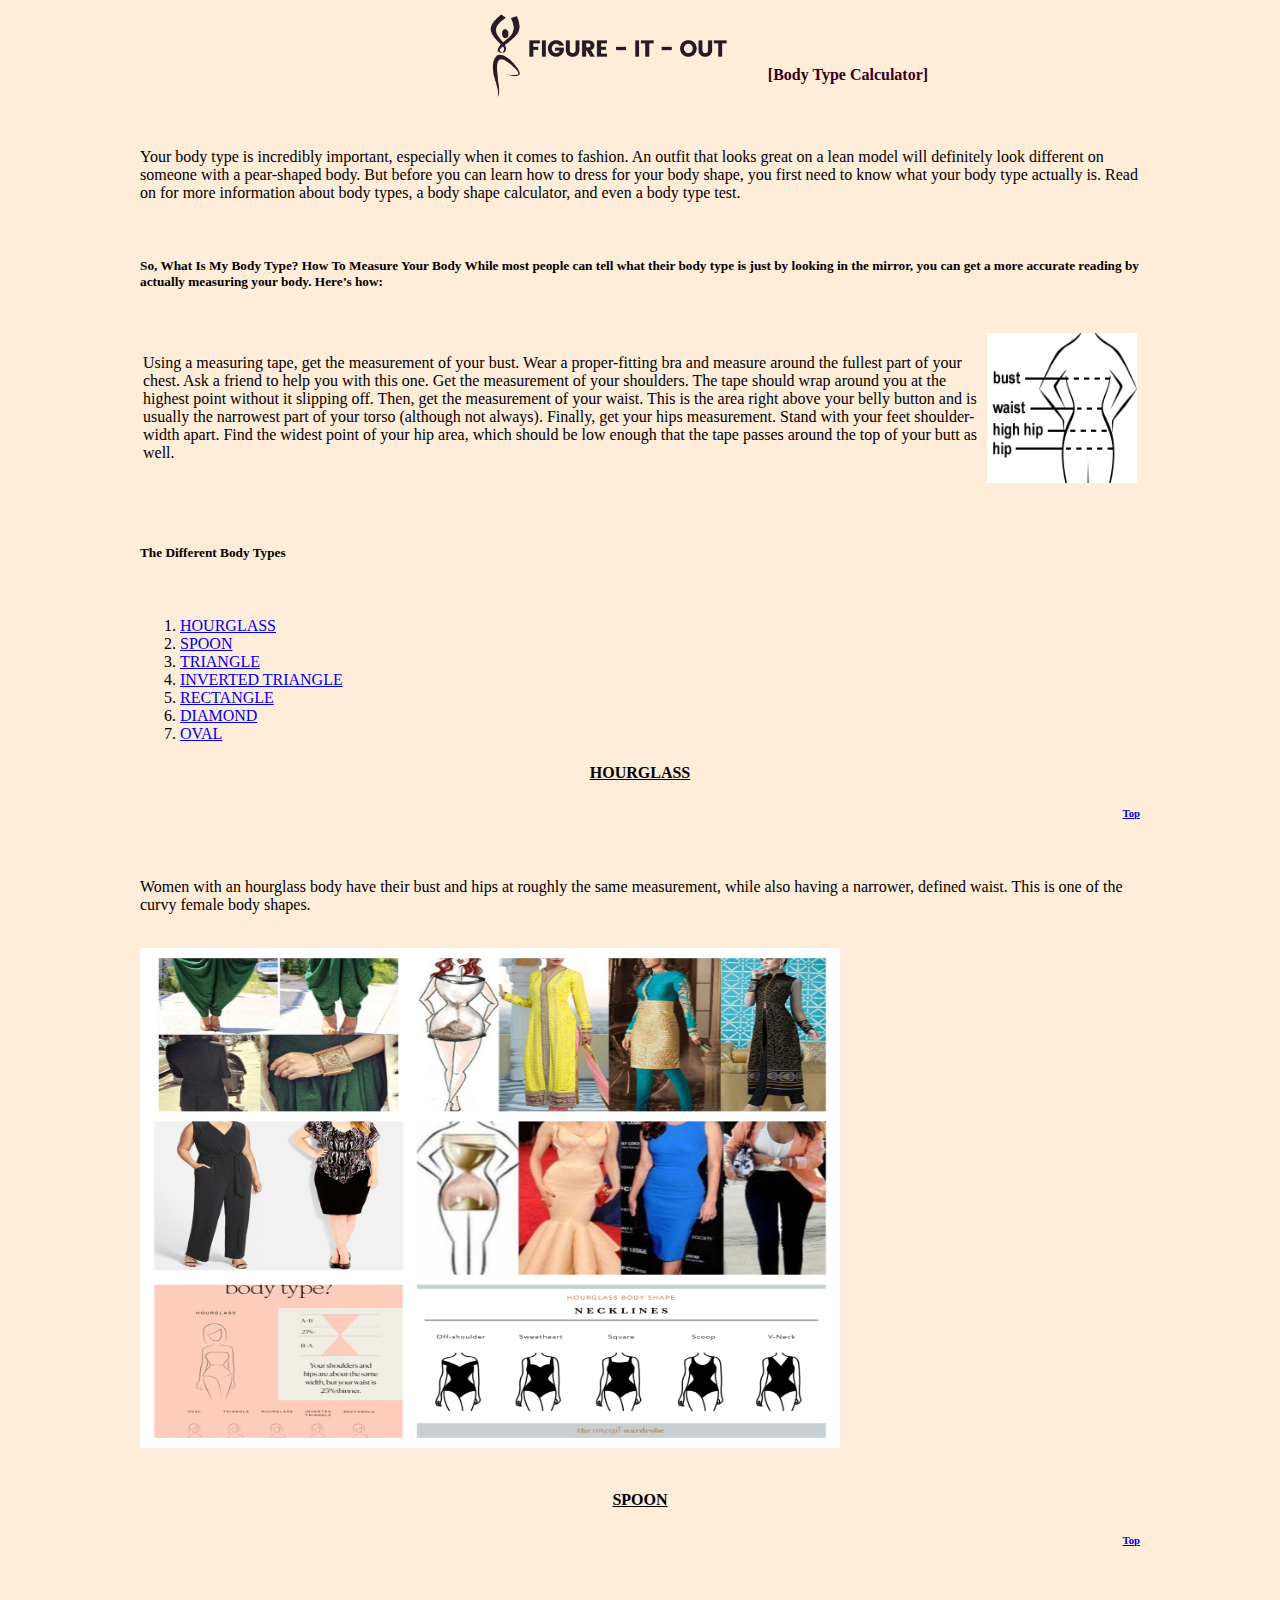
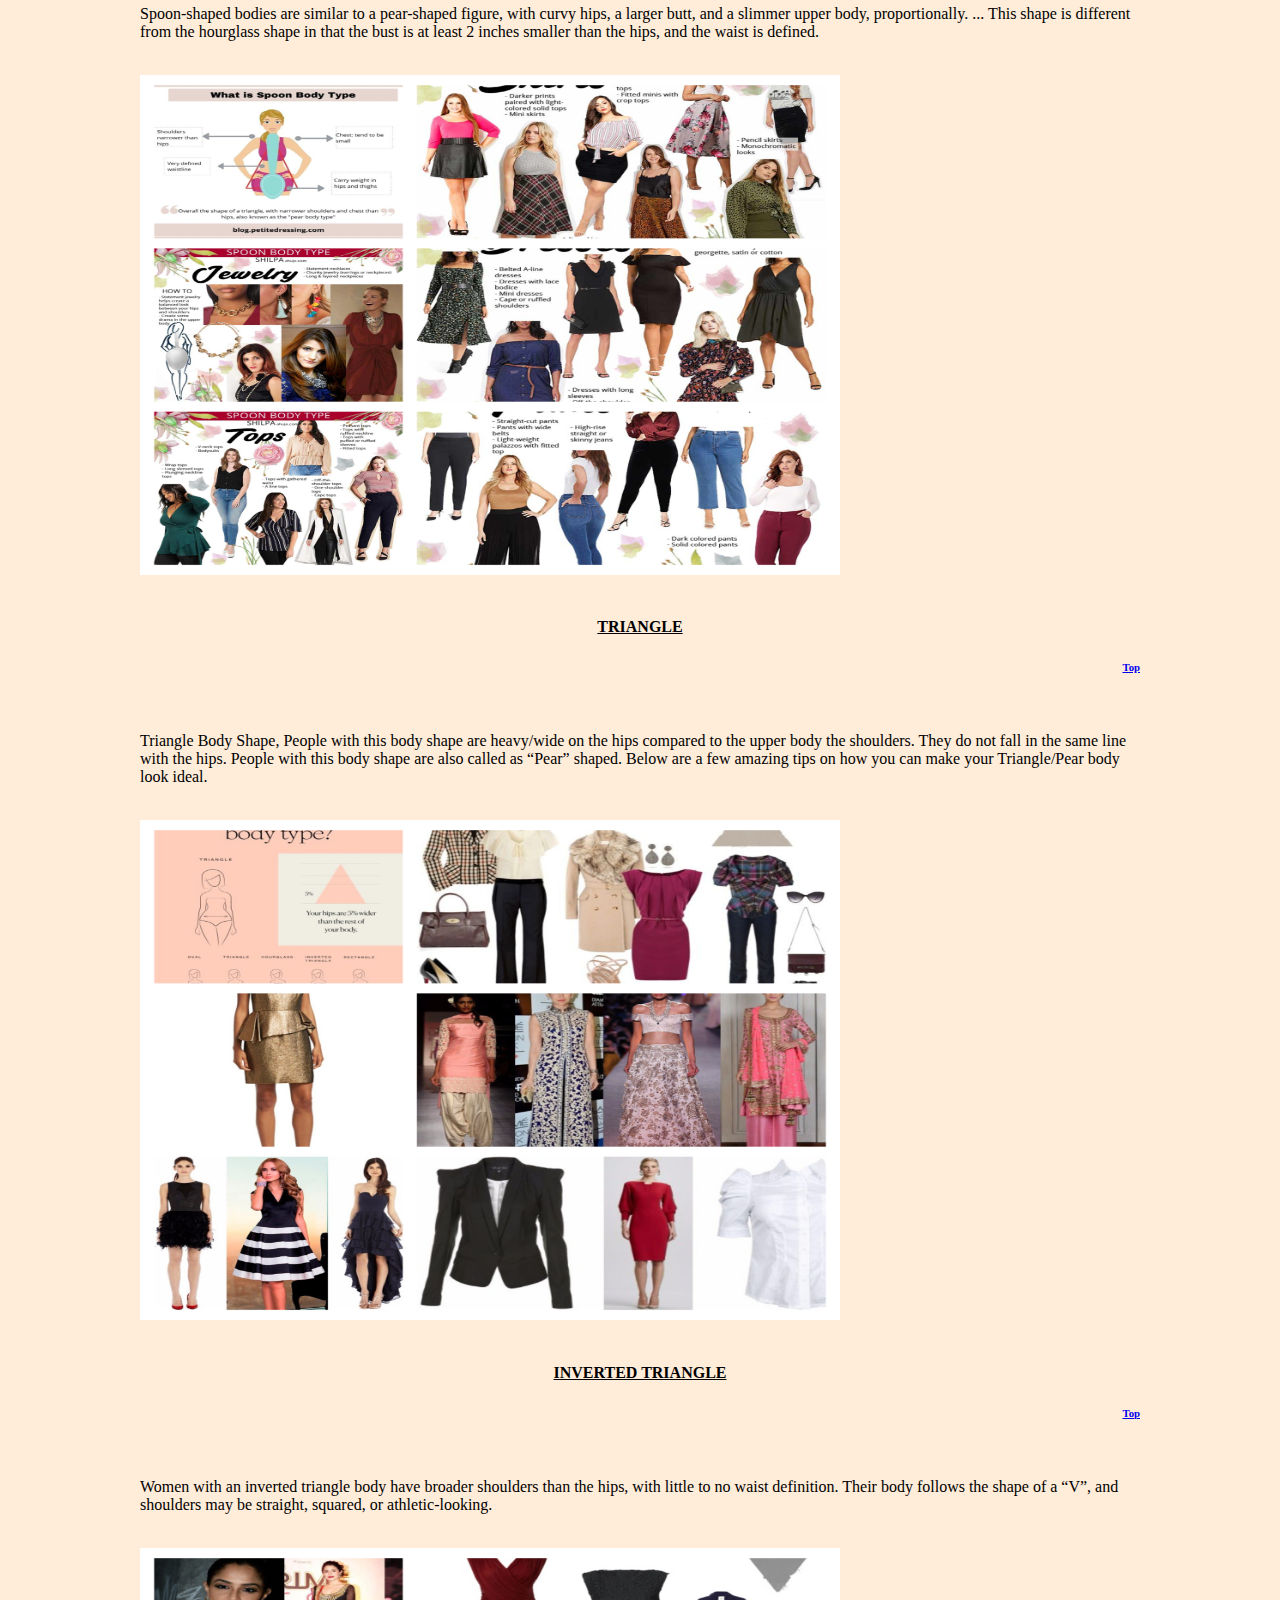
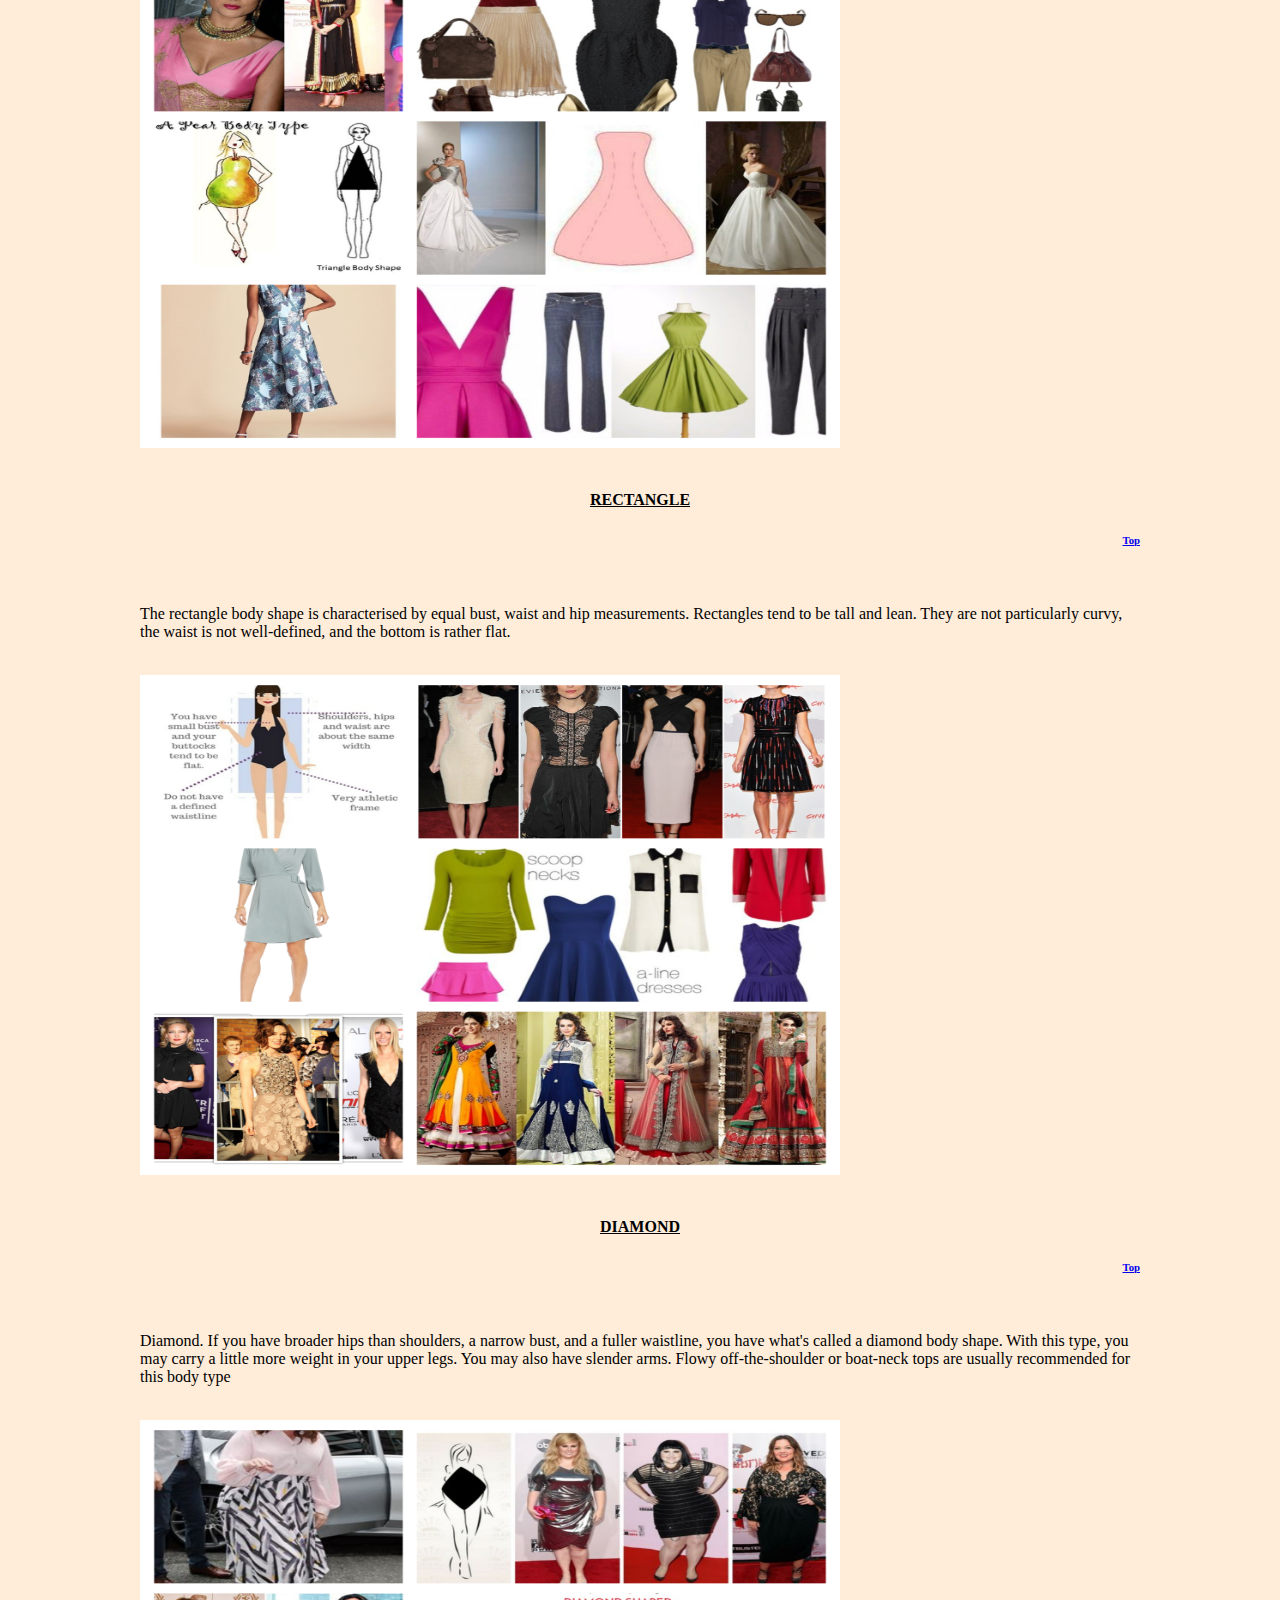
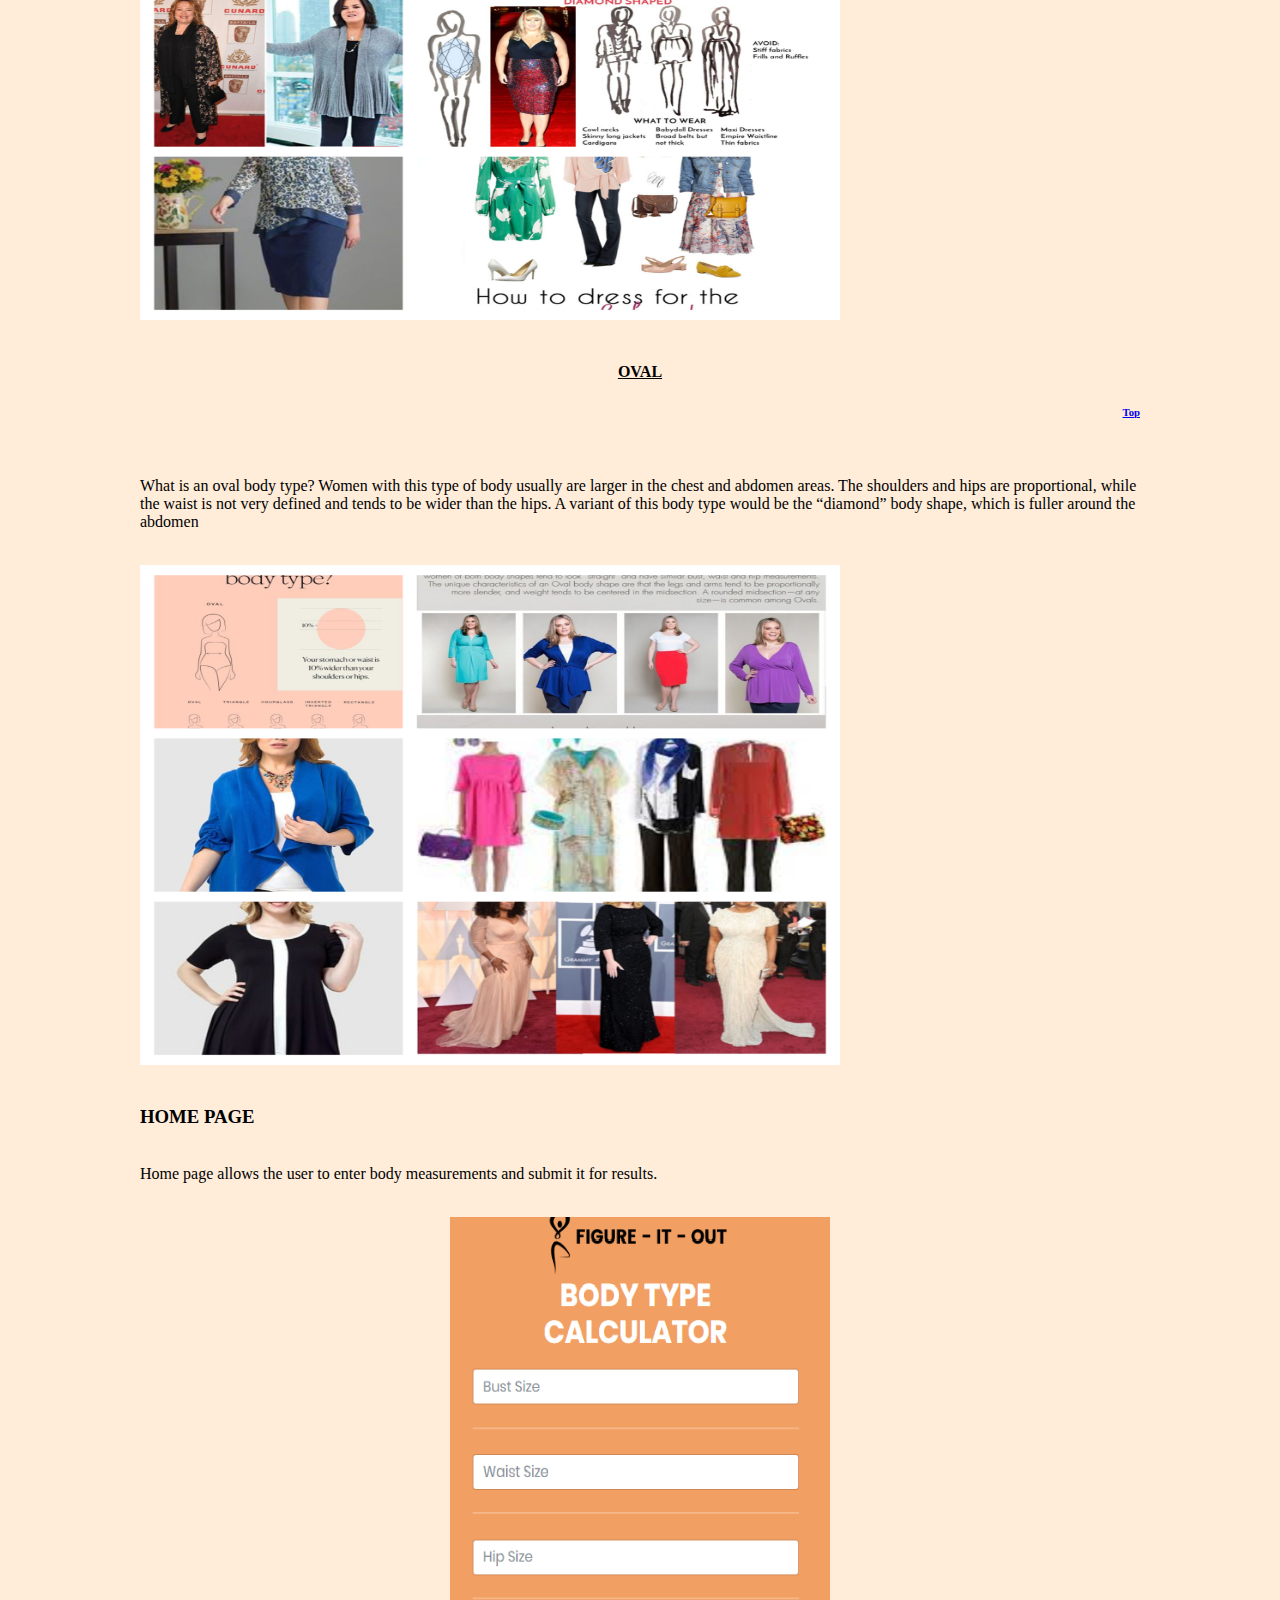
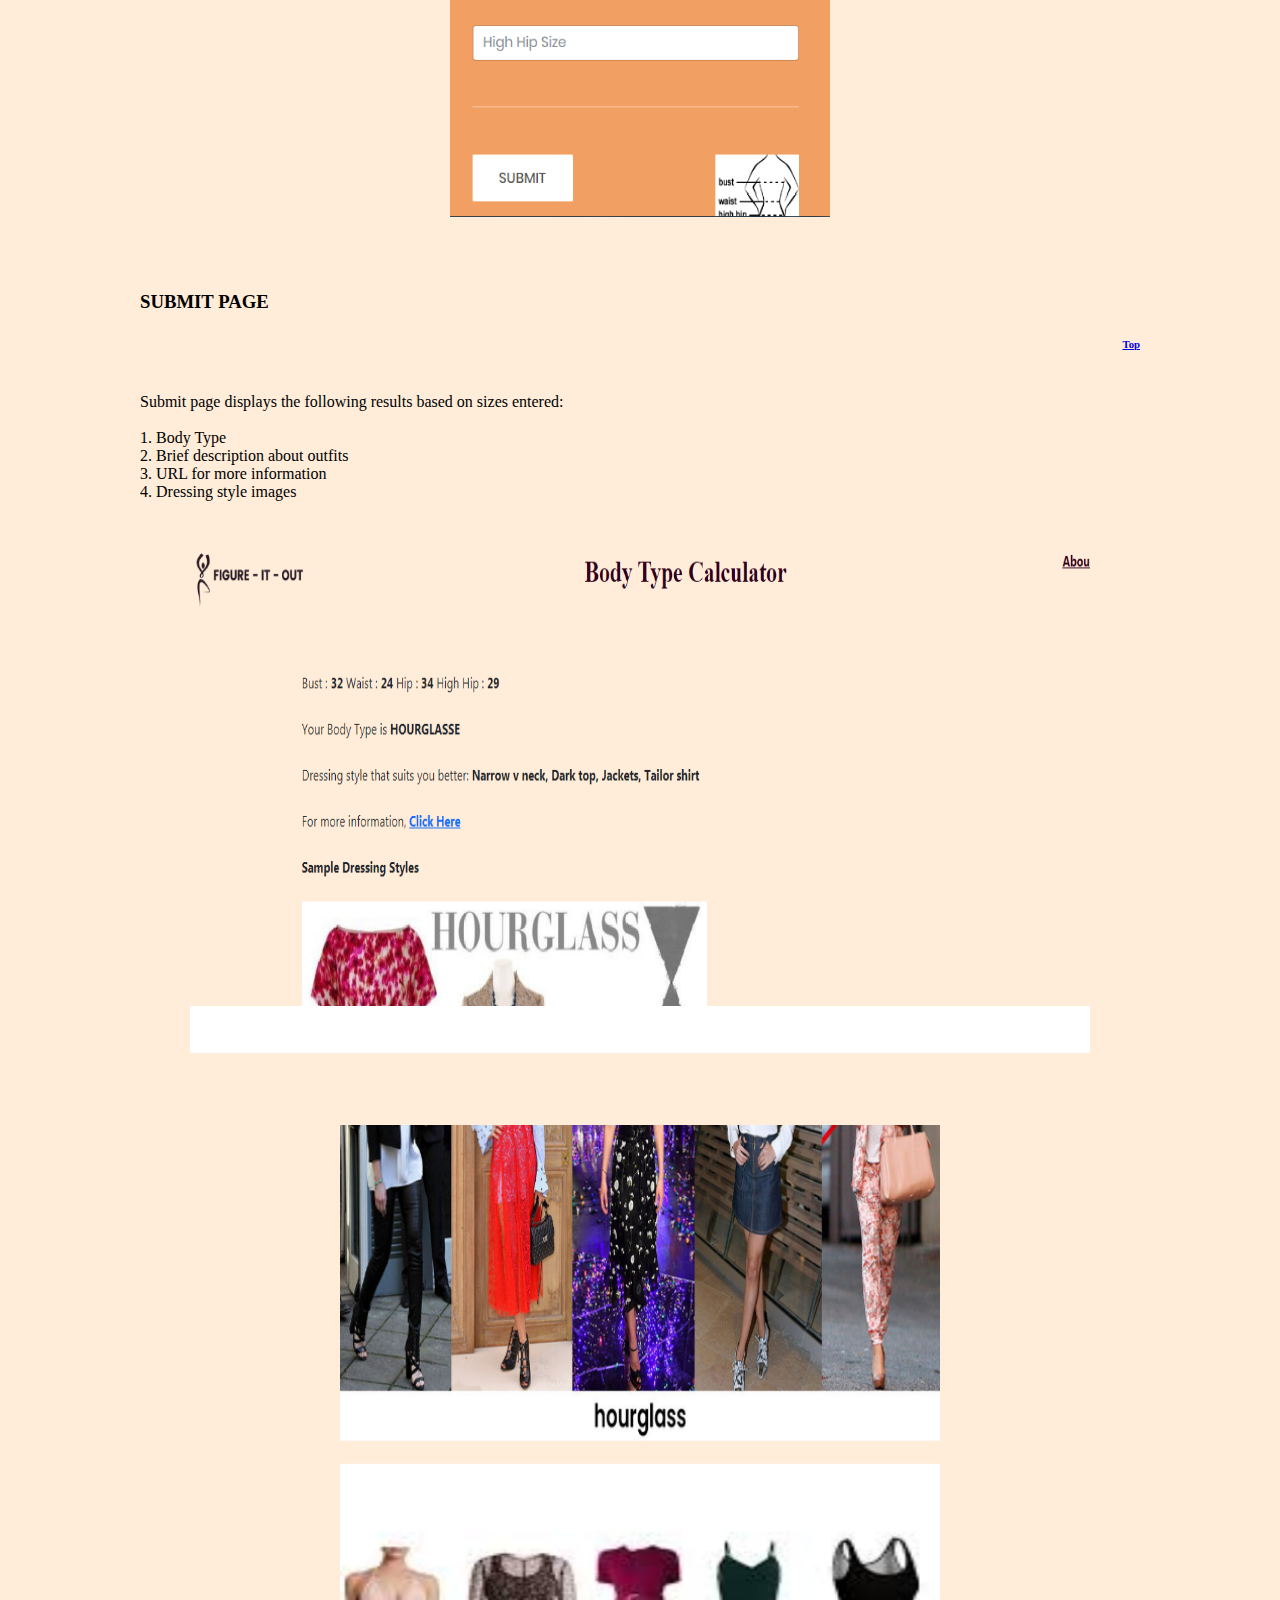
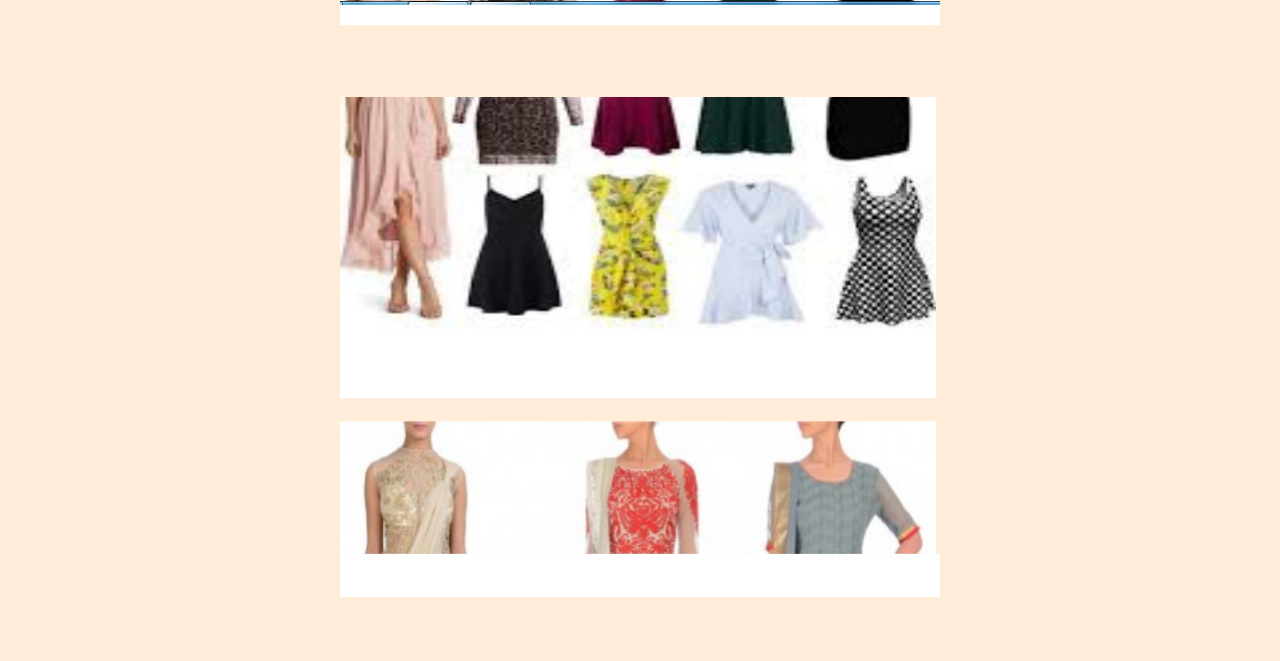
<file: fio_presentation/fio_presentation.html>
<!DOCTYPE html>
<html lang="en">
<head>
<div>
    <table width = "100%" id="2">
        <tr>
            <td align = "right" width = "60%"><img src="logo.png" height="90"></td>
            <td align = "left" width = "40%" valign="bottom"><h4><b><font color = "#330019" style="font-family:Serif;"> [Body Type Calculator] </font></b></h4></td>
        </tr>
    </table>
</div>
    <style>
        .myBody
            {
                background-color: #ffecd9;
                font-family:verdana
                font-size: 40px;
            }
        .content
            {
                max-width: 1000px;
                margin: auto;
                margin-top: 40px;
             }

    </style>
    <meta charset="utf-8">
    <meta name="viewport" content="width=device-width, initial-scale=1">
    <link href="https://cdn.jsdelivr.net/npm/bootstrap@5.0.0-beta2/dist/css/bootstrap.min.css" rel="stylesheet" integrity="sha384-BmbxuPwQa2lc/FVzBcNJ7UAyJxM6wuqIj61tLrc4wSX0szH/Ev+nYRRuWlolflfl" crossorigin="anonymous">
    <title>Figure_It_Out</title>

</head>
<body class = "myBody" >
<div class="content">
        <p> Your body type is incredibly important, especially when it comes to fashion. An outfit that looks great on a
            lean model will definitely look different on someone with a pear-shaped body. But before you can learn how to
            dress for your body shape, you first need to know what your body type actually is.
            Read on for more information about body types, a body shape calculator, and even a body type test. </p> <br>

        <h5>  So, What Is My Body Type? How To Measure Your Body
            While most people can tell what their body type is just by looking in the mirror, you can get a more accurate reading
              by actually measuring your body. Here’s how: </h5><br>

            <table>
                <tr>

                    <td><p>Using a measuring tape, get the measurement of your bust. Wear a proper-fitting bra and measure around the fullest
            part of your chest. Ask a friend to help you with this one. Get the measurement of your shoulders. The tape should
            wrap around you at the highest point without it slipping off. Then, get the measurement of your waist.
            This is the area right above your belly button and is usually the narrowest part of your torso (although not always).
            Finally, get your hips measurement. Stand with your feet shoulder-width apart. Find the widest point of your hip area,
            which should be low enough that the tape passes around the top of your butt as well. </p></td>
                    <td><img src = "body-measure.png" height = "150" width = "150" align = "center"></td>
                </tr>
            </table>
           <br> <br>

        <h5 id="1"> The Different Body Types </h5> <br>

        <ol type = "1">
            <li> <a href = "fio_presentation.html#h"> HOURGLASS </a> </li>
            <li> <a href = "fio_presentation.html#s"> SPOON </a> </li>
            <li> <a href = "fio_presentation.html#t"> TRIANGLE </a> </li>
            <li> <a href = "fio_presentation.html#i"> INVERTED TRIANGLE </a> </li>
            <li> <a href = "fio_presentation.html#r"> RECTANGLE </a> </li>
            <li> <a href = "fio_presentation.html#d"> DIAMOND </a> </li>
            <li> <a href = "fio_presentation.html#o"> OVAL </a> </li>
        </ol>
        <h4 id = "h" align = "center"> <u>  HOURGLASS </u> </h4>
        <h6 align = "right"> <a href = "fio_presentation.html#1">Top </a></h6> <br>
        <p> Women with an hourglass body have their bust and hips at roughly the same measurement,
            while also having a narrower, defined waist. This is one of the curvy female body shapes. </p><br>

            <img src="hourglassecollage.jpg" height = 500 width = 700> <br> <br>

        <h4 id = "s" align = "center"> <u>SPOON </u></h4>
        <h6 align = "right"> <a href = "fio_presentation.html#1">Top </a></h6> <br>
        <p> Spoon-shaped bodies are similar to a pear-shaped figure, with curvy hips, a larger butt, and a slimmer upper body,
            proportionally. ... This shape is different from the hourglass shape in that the bust is at least 2 inches smaller than
            the hips, and the waist is defined. </p><br>

            <img src="spoonfigure.jpg" height = 500 width = 700> <br> <br>

        <h4 id = "t" align = "center"> <u> TRIANGLE </u></h4>
        <h6 align = "right"> <a href = "fio_presentation.html#1">Top </a></h6> <br>
        <p> Triangle Body Shape, People with this body shape are heavy/wide on the hips compared to the upper body the shoulders.
            They do not fall in the same line with the hips. People with this body shape are also called as “Pear” shaped.
            Below are a few amazing tips on how you can make your Triangle/Pear body look ideal.</p><br>

            <img src="triangle.jpg" height = 500 width = 700> <br> <br>

        <h4 id = "i" align = "center"> <u> INVERTED TRIANGLE </u> </h4>
        <h6 align = "right"> <a href = "fio_presentation.html#1">Top </a></h6> <br>
        <p> Women with an inverted triangle body have broader shoulders than the hips, with little to no waist definition.
            Their body follows the shape of a “V”, and shoulders may be straight, squared, or athletic-looking.</p><br>

            <img src="invertedtriangle.jpg" height = 500 width = 700> <br> <br>

        <h4 id = "r" align = "center"> <u> RECTANGLE </u> </h4>
        <h6 align = "right"> <a href = "fio_presentation.html#1">Top </a></h6> <br>
        <p> The rectangle body shape is characterised by equal bust, waist and hip measurements. Rectangles tend to be
            tall and lean. They are not particularly curvy, the waist is not well-defined, and the bottom is rather flat.</p><br>


            <img src="rectanglebody.jpg" height = 500 width = 700> <br> <br>

        <h4 id = "d" align = "center"> <u> DIAMOND </u> </h4>
        <h6 align = "right"> <a href = "fio_presentation.html#1">Top </a></h6> <br>
        <p> Diamond. If you have broader hips than shoulders, a narrow bust, and a fuller waistline, you have what's called a
            diamond body shape. With this type, you may carry a little more weight in your upper legs. You may also have slender arms.
            Flowy off-the-shoulder or boat-neck tops are usually recommended for this body type</p><br>

            <img src="Diamondshape.jpg" height = 500 width = 700> <br> <br>

        <h4 id = "o" align = "center"> <u> OVAL </u> </h4>
        <h6 align = "right"> <a href = "fio_presentation.html#1">Top </a></h6> <br>
        <p> What is an oval body type? Women with this type of body usually are larger in the chest and abdomen areas. The shoulders
            and hips are proportional, while the waist is not very defined and tends to be wider than the hips. A variant of this body
            type would be the “diamond” body shape, which is fuller around the abdomen</p><br>

            <img src="ovalcollage.jpg" height = 500 width = 700> <br> <br>

    <h3 align = "left"> HOME PAGE </h3> <br>
        Home page allows the user to enter body measurements and submit it for results. <br> <br>

           <p align="center"> <img src = "home.png" height = "600" width = "380"> </p> <br> <br>

    <h3 align = "left"> SUBMIT PAGE </h3>
    <h6 align = "right"> <a href = "fio_presentation.html#2">Top </a></h6> <br>
        Submit page displays the following results based on sizes entered: <br> <br>
                1. Body Type <br>
                2. Brief description about outfits <br>
                3. URL for more information <br>
                4. Dressing style images <br>

    <br> <br>

           <p align="center"> <img src = "res1.png"  height = "500" width = "900"> </p> <br> <br>
            <p align="center"> <img src = "res2.png" height = "500" width = "600"> </p> <br> <br>
            <p align="center"> <img src = "res3.png" height = "500" width = "600"> </p> <br> <br>


</div>
</body>
</html>
</file>
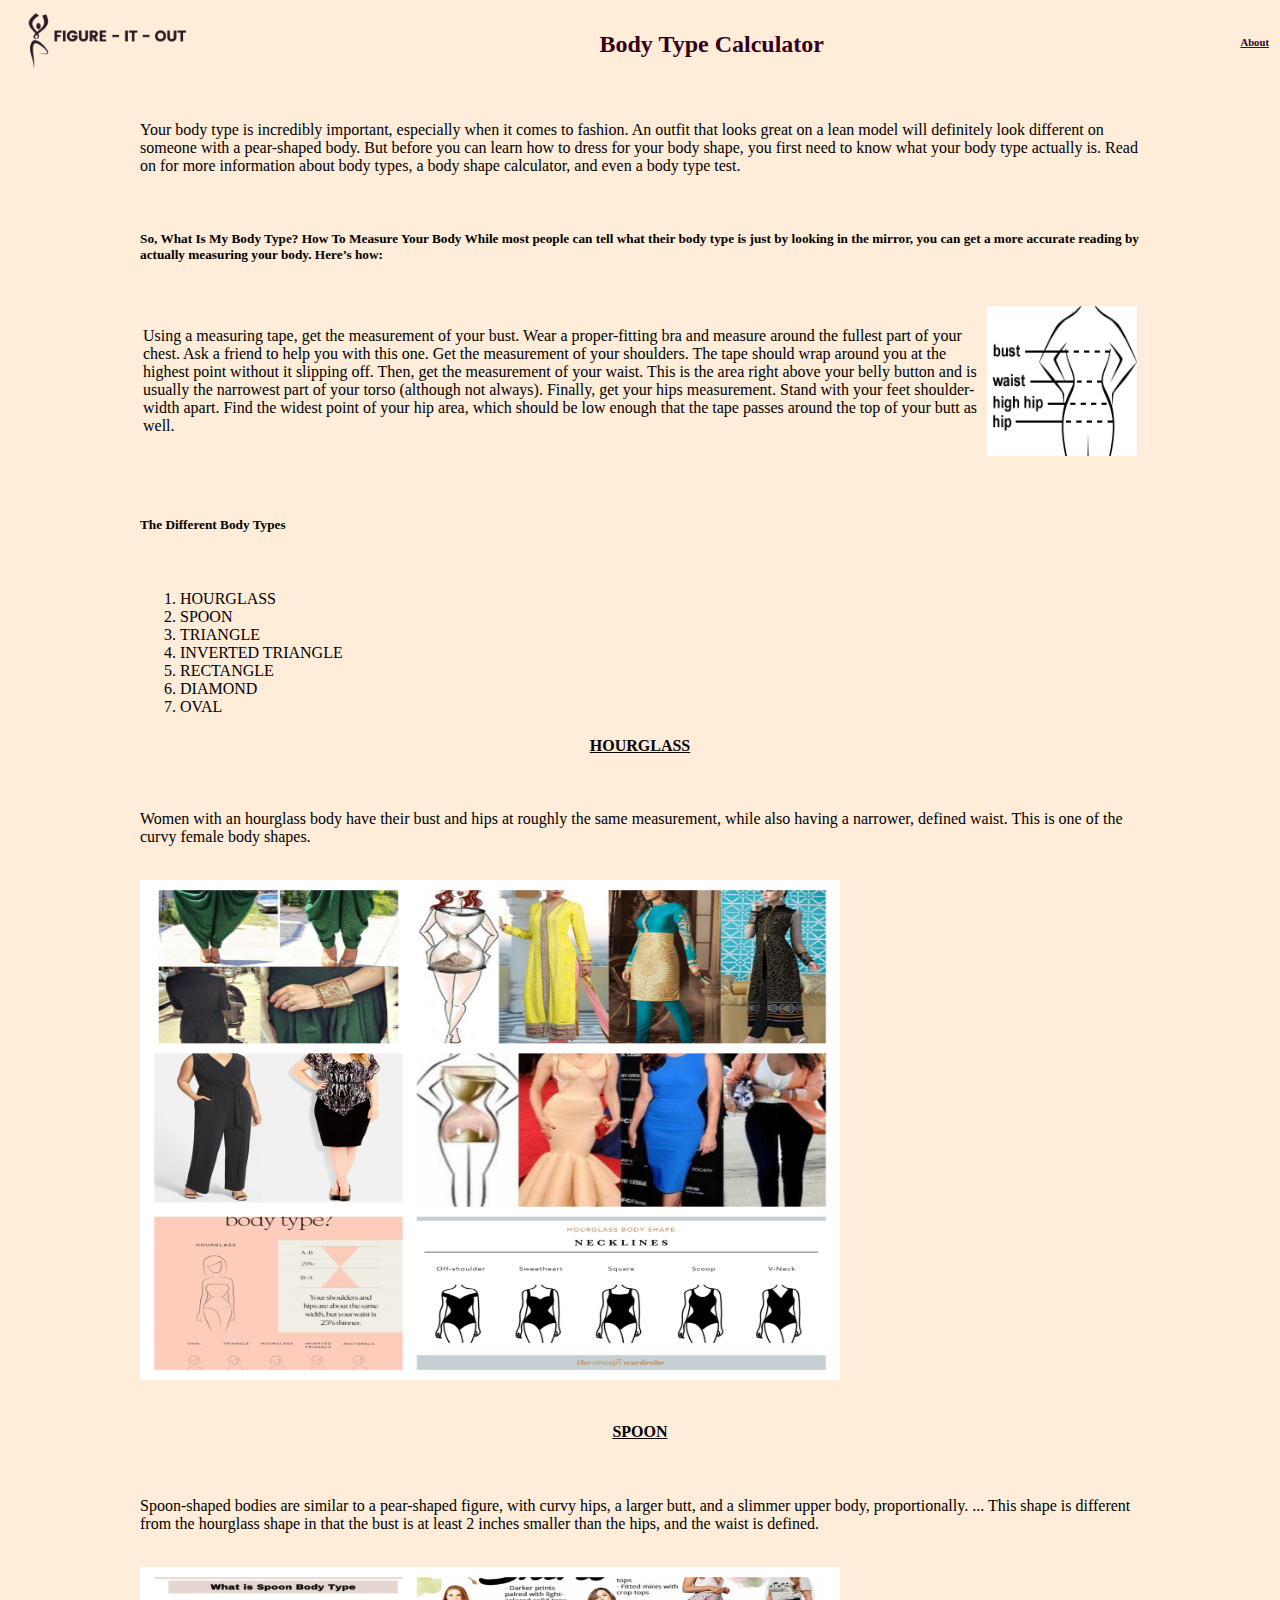
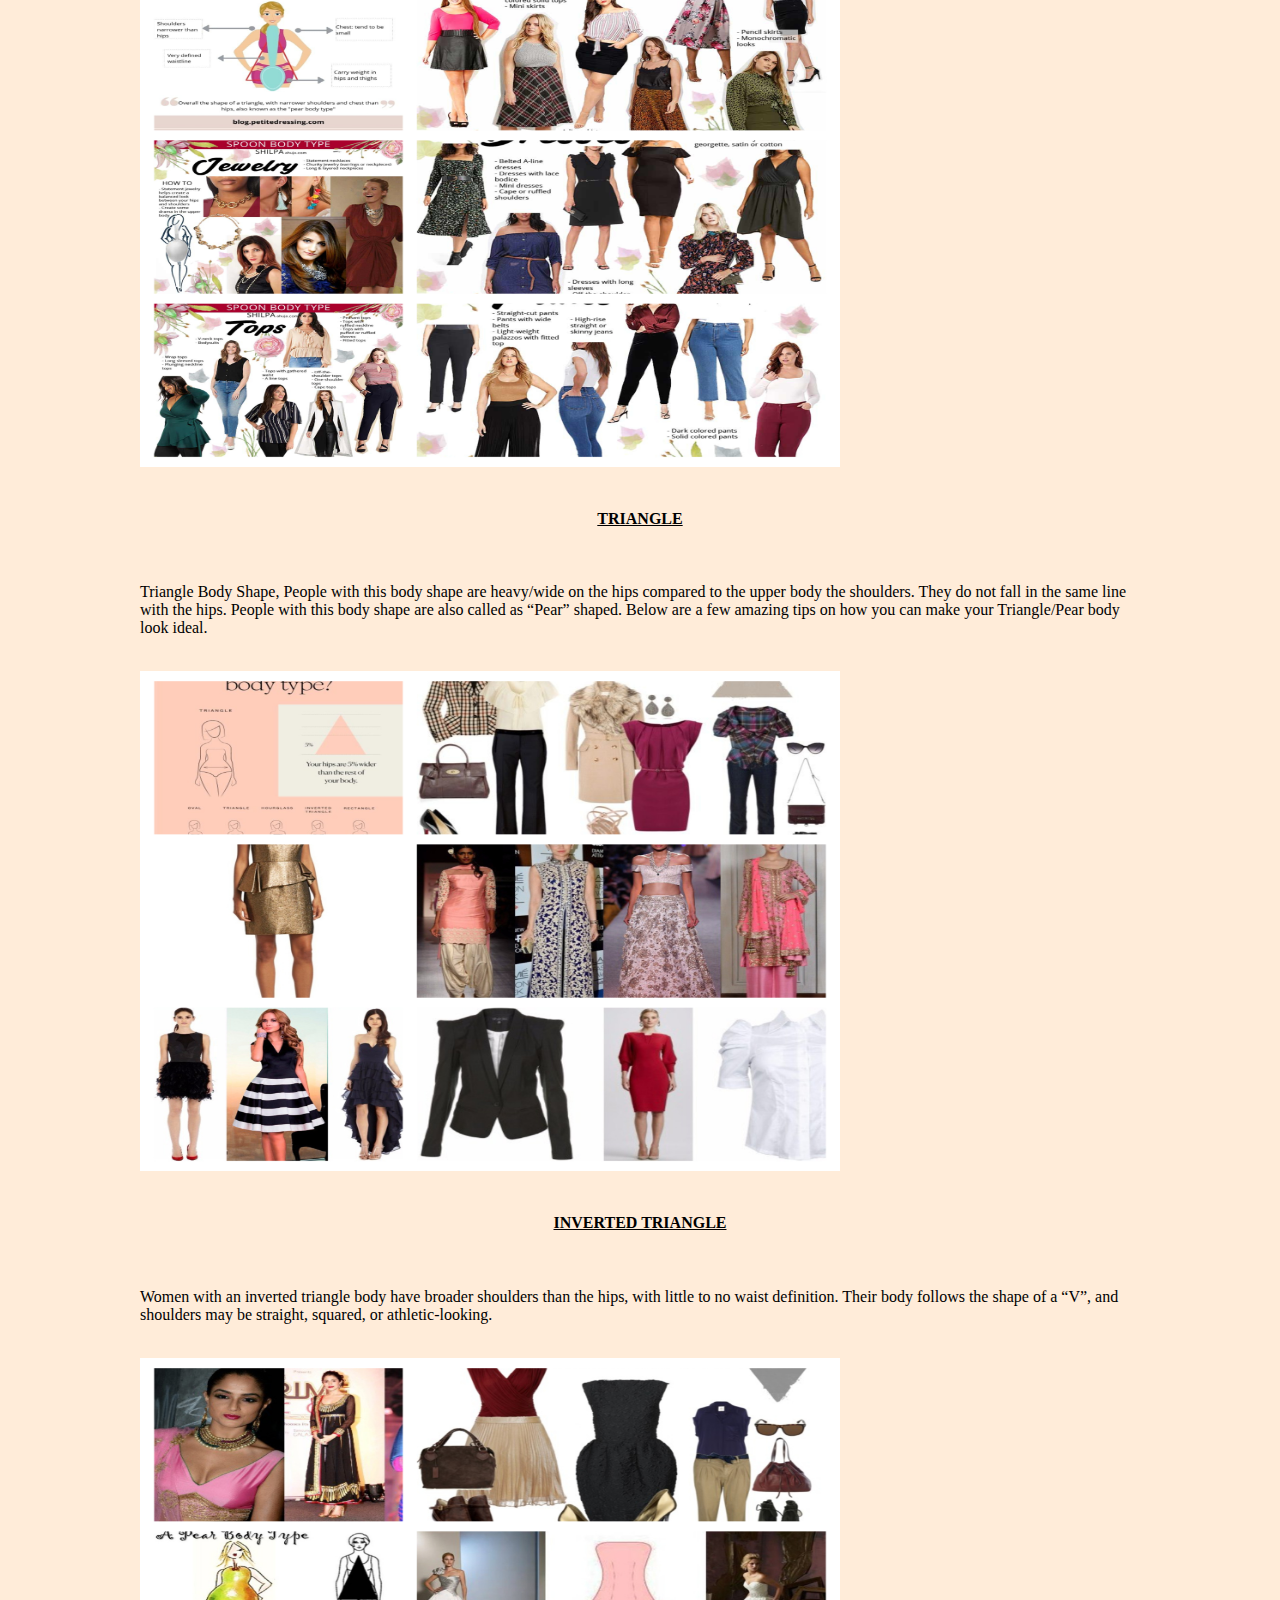
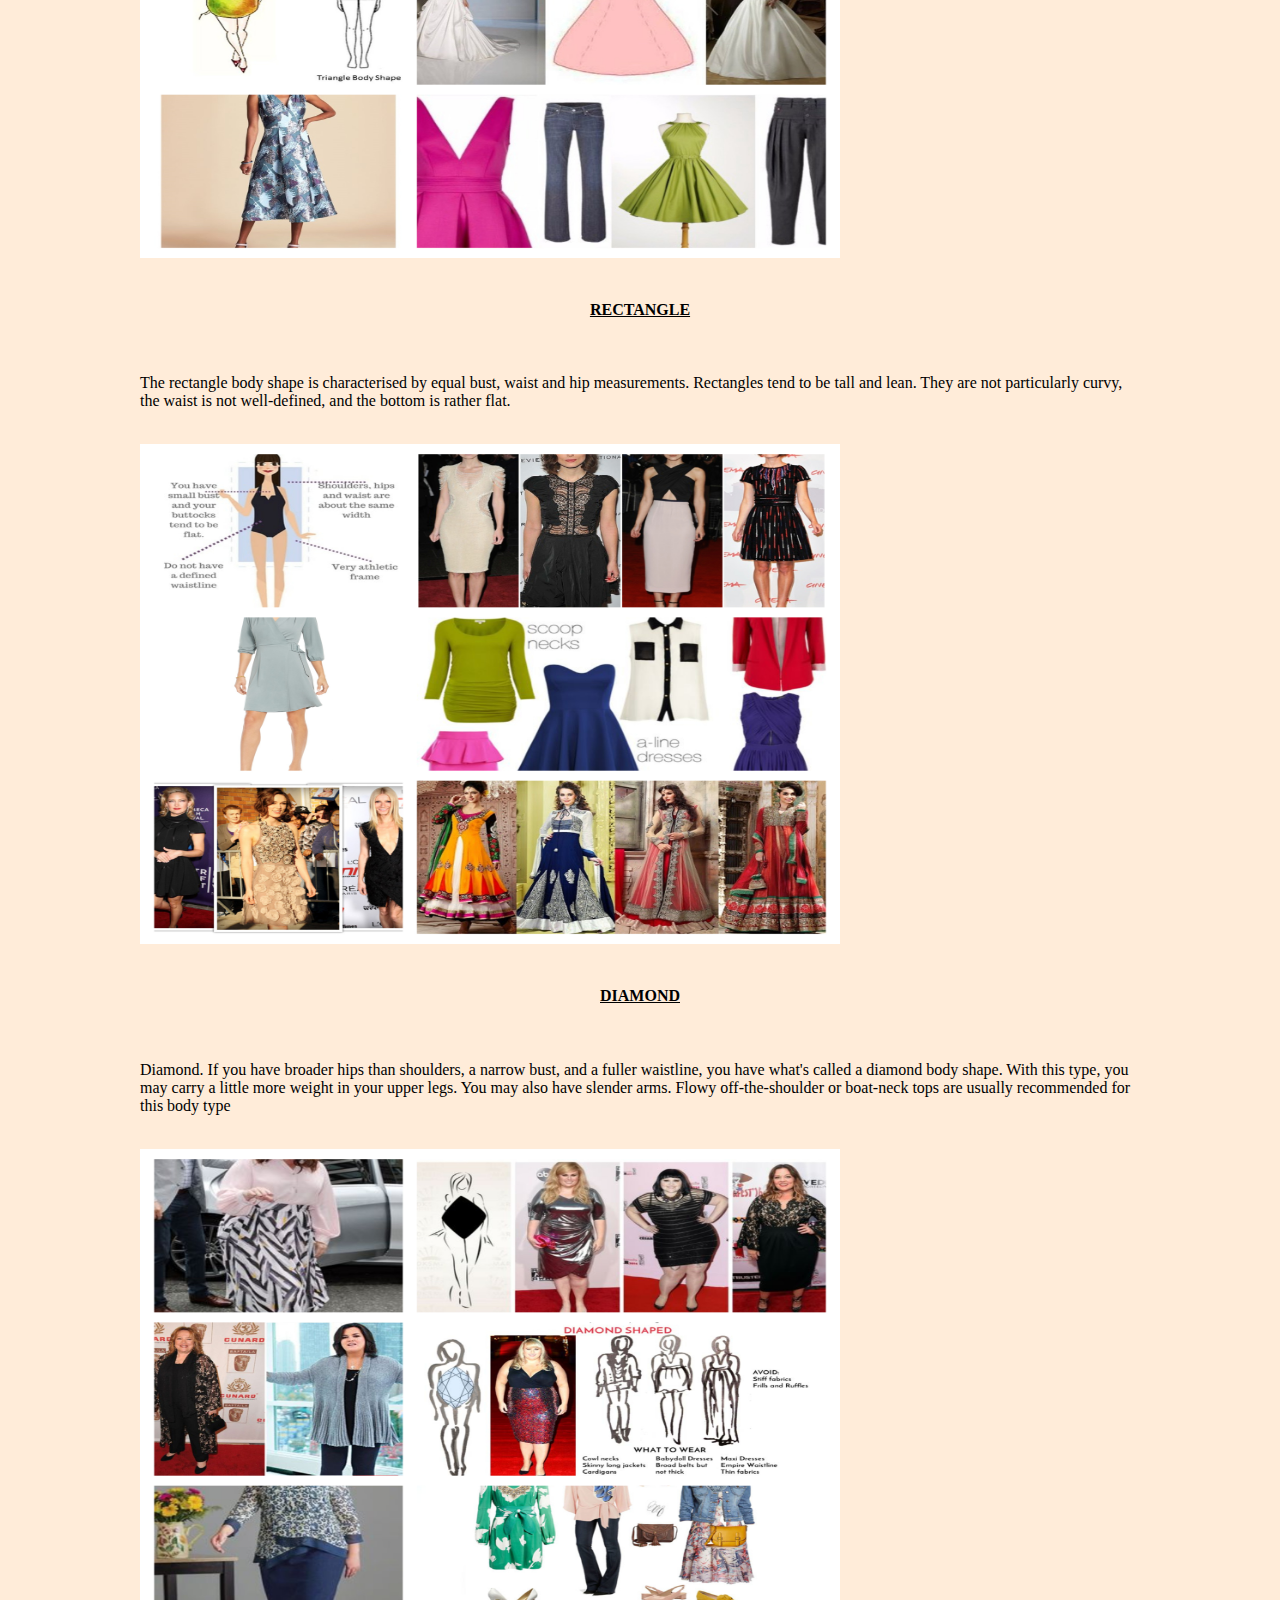
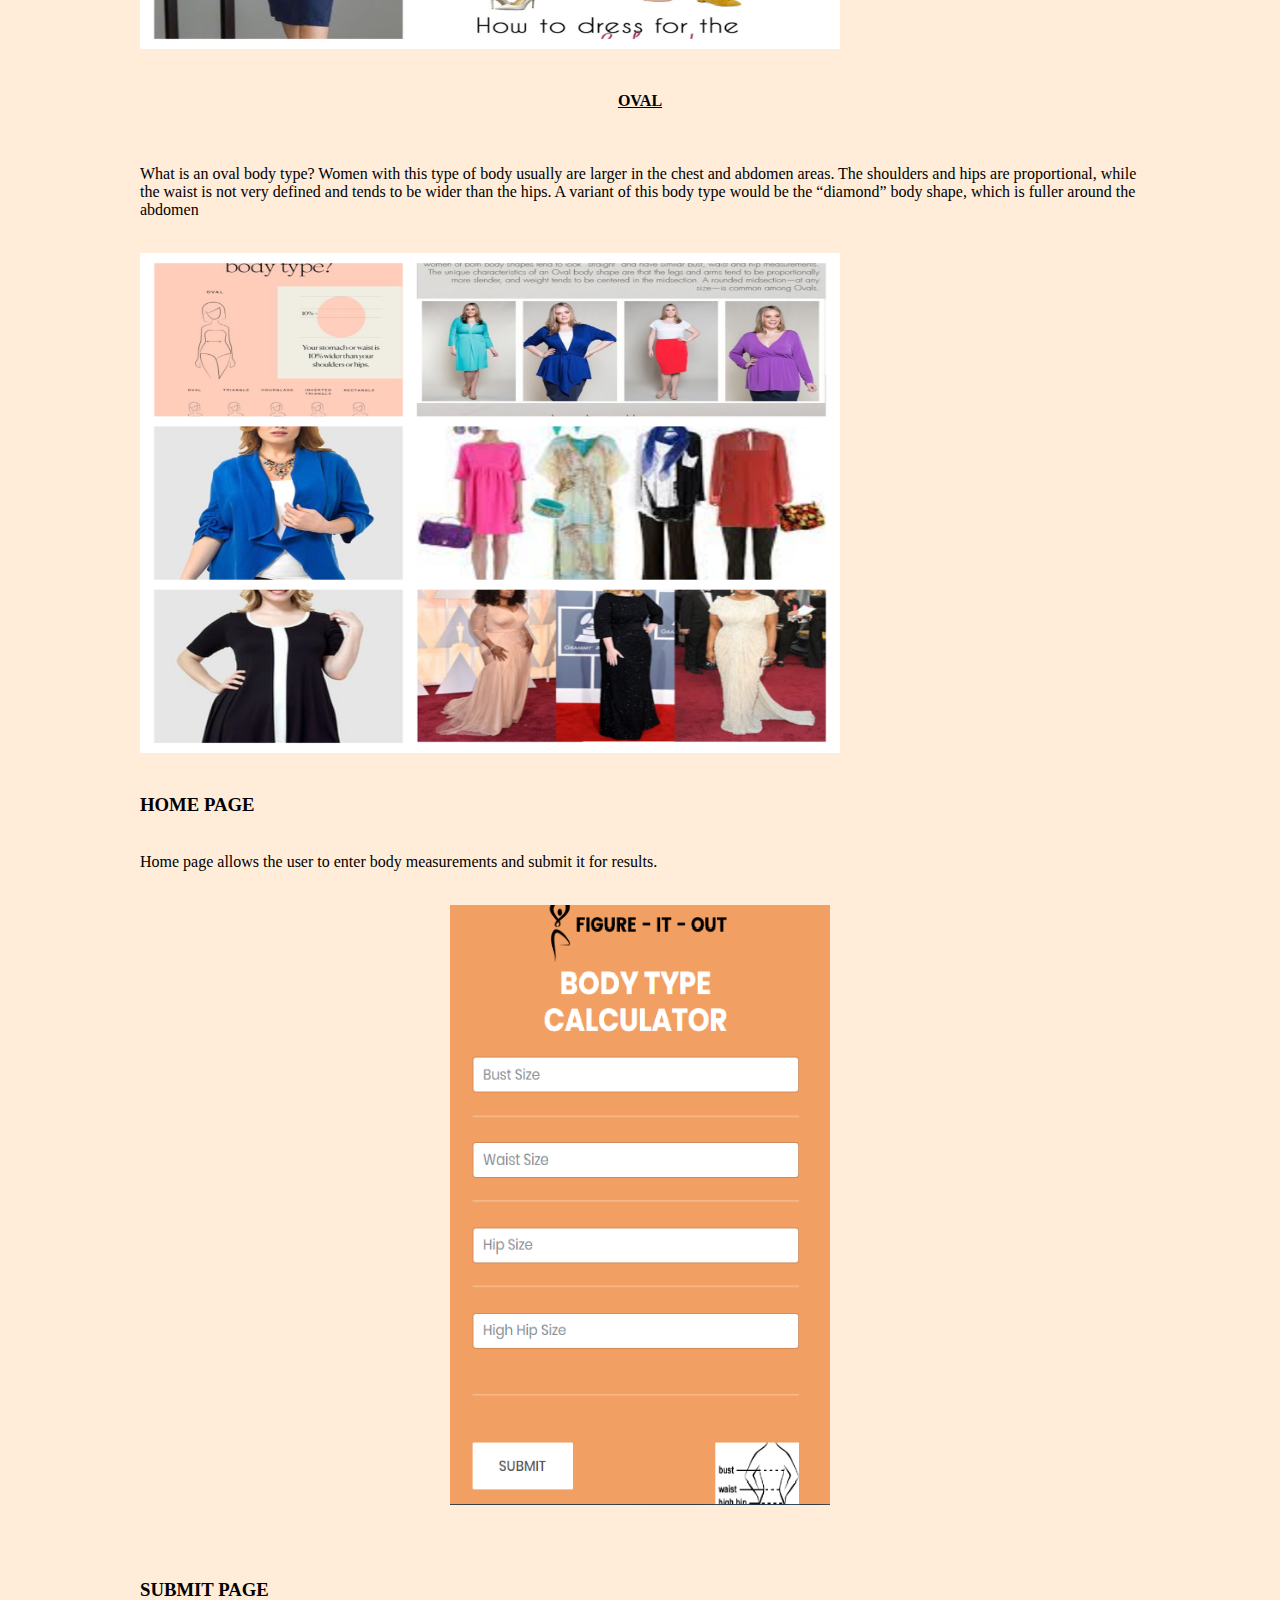
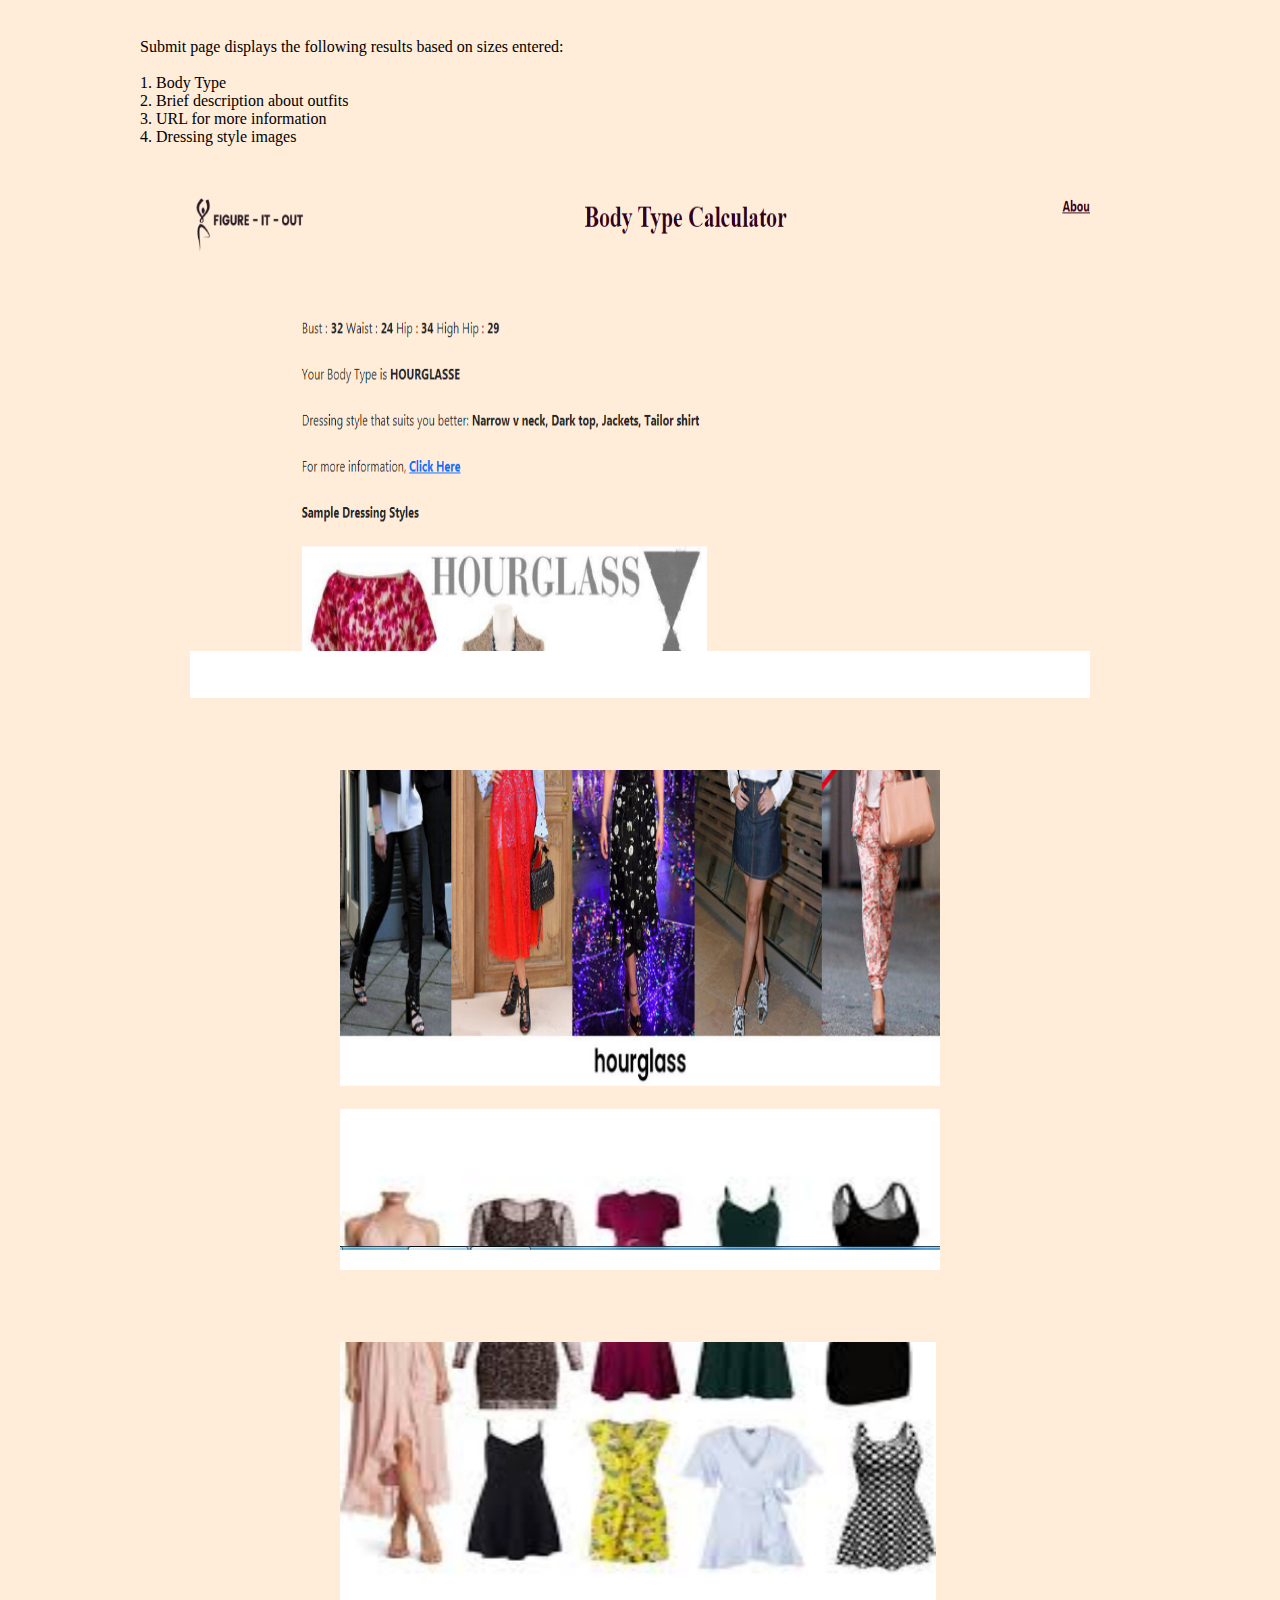
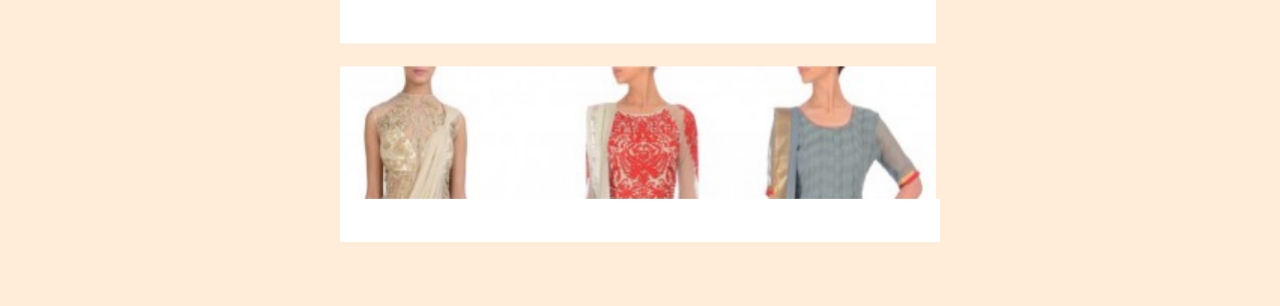
<file: templates/about.html>
<!DOCTYPE html>
<html lang="en">
<head>
<div>
    <table width = "100%" id="2">
        <tr>
            <th width = "5%" valign="top"> <a href="/"><img src="/static/images/logo4.png" height="60"> </a></th>
            <th width = "90%" valign="top"> <h2 align="center"><b><font color = "#330019" style="font-family:Serif;"> Body Type Calculator </font></b></h2></th>
            <th width = "5%" valign="top"> <h6 align="right"><b> <a href="/about" > <font color = "#330019"> About </font> </a></b></h6></th>
        </tr>
    </table>
</div>
    <style>
        .myBody
            {
                background-color: #ffecd9;
                font-family:verdana
                font-size: 40px;
            }
        .content
            {
                max-width: 1000px;
                margin: auto;
                margin-top: 40px;
             }

    </style>
    <meta charset="utf-8">
    <meta name="viewport" content="width=device-width, initial-scale=1">
    <!-- <style rel="stylesheet" type = "text/css" href= "{{ url_for('static',filename = 'css/style.css')}}"></style> -->
    <!-- Bootstrap CSS -->
    <link href="https://cdn.jsdelivr.net/npm/bootstrap@5.0.0-beta2/dist/css/bootstrap.min.css" rel="stylesheet" integrity="sha384-BmbxuPwQa2lc/FVzBcNJ7UAyJxM6wuqIj61tLrc4wSX0szH/Ev+nYRRuWlolflfl" crossorigin="anonymous">
    <title>Figure_It_Out</title>

</head>
<body class = "myBody" >
<div class="content">
        <p> Your body type is incredibly important, especially when it comes to fashion. An outfit that looks great on a
            lean model will definitely look different on someone with a pear-shaped body. But before you can learn how to
            dress for your body shape, you first need to know what your body type actually is.
            Read on for more information about body types, a body shape calculator, and even a body type test. </p> <br>

        <h5>  So, What Is My Body Type? How To Measure Your Body
            While most people can tell what their body type is just by looking in the mirror, you can get a more accurate reading
              by actually measuring your body. Here’s how: </h5><br>

            <table>
                <tr>

                    <td><p>Using a measuring tape, get the measurement of your bust. Wear a proper-fitting bra and measure around the fullest
            part of your chest. Ask a friend to help you with this one. Get the measurement of your shoulders. The tape should
            wrap around you at the highest point without it slipping off. Then, get the measurement of your waist.
            This is the area right above your belly button and is usually the narrowest part of your torso (although not always).
            Finally, get your hips measurement. Stand with your feet shoulder-width apart. Find the widest point of your hip area,
            which should be low enough that the tape passes around the top of your butt as well. </p></td>
                    <td><img src = "../static/images/body-measure.png" height = "150" width = "150" align = "center"></td>
                </tr>
            </table>
           <br> <br>

        <h5 id="1"> The Different Body Types </h5> <br>

        <ol type = "1">
            <li> HOURGLASS  </li>
            <li> SPOON  </li>
            <li> TRIANGLE  </li>
            <li> INVERTED TRIANGLE  </li>
            <li> RECTANGLE  </li>
            <li> DIAMOND  </li>
            <li> OVAL  </li>
        </ol>
        <h4 id = "h" align = "center"> <u>  HOURGLASS </u> </h4> <br>

        <p> Women with an hourglass body have their bust and hips at roughly the same measurement,
            while also having a narrower, defined waist. This is one of the curvy female body shapes. </p><br>

            <img src="../static/images/hourglassecollage.jpg" height = 500 width = 700> <br> <br>

        <h4 id = "s" align = "center"> <u>SPOON </u></h4> <br>

        <p> Spoon-shaped bodies are similar to a pear-shaped figure, with curvy hips, a larger butt, and a slimmer upper body,
            proportionally. ... This shape is different from the hourglass shape in that the bust is at least 2 inches smaller than
            the hips, and the waist is defined. </p><br>

            <img src="../static/images/spoonfigure.jpg" height = 500 width = 700> <br> <br>

        <h4 id = "t" align = "center"> <u> TRIANGLE </u></h4> <br>

        <p> Triangle Body Shape, People with this body shape are heavy/wide on the hips compared to the upper body the shoulders.
            They do not fall in the same line with the hips. People with this body shape are also called as “Pear” shaped.
            Below are a few amazing tips on how you can make your Triangle/Pear body look ideal.</p><br>

            <img src="../static/images/triangle.jpg" height = 500 width = 700> <br> <br>

        <h4 id = "i" align = "center"> <u> INVERTED TRIANGLE </u> </h4> <br>

        <p> Women with an inverted triangle body have broader shoulders than the hips, with little to no waist definition.
            Their body follows the shape of a “V”, and shoulders may be straight, squared, or athletic-looking.</p><br>

            <img src="../static/images/invertedtriangle.jpg" height = 500 width = 700> <br> <br>

        <h4 id = "r" align = "center"> <u> RECTANGLE </u> </h4> <br>

        <p> The rectangle body shape is characterised by equal bust, waist and hip measurements. Rectangles tend to be
            tall and lean. They are not particularly curvy, the waist is not well-defined, and the bottom is rather flat.</p><br>


            <img src="../static/images/rectanglebody.jpg" height = 500 width = 700> <br> <br>

        <h4 id = "d" align = "center"> <u> DIAMOND </u> </h4> <br>

        <p> Diamond. If you have broader hips than shoulders, a narrow bust, and a fuller waistline, you have what's called a
            diamond body shape. With this type, you may carry a little more weight in your upper legs. You may also have slender arms.
            Flowy off-the-shoulder or boat-neck tops are usually recommended for this body type</p><br>

            <img src="../static/images/Diamondshape.jpg" height = 500 width = 700> <br> <br>

        <h4 id = "o" align = "center"> <u> OVAL </u> </h4> <br>

        <p> What is an oval body type? Women with this type of body usually are larger in the chest and abdomen areas. The shoulders
            and hips are proportional, while the waist is not very defined and tends to be wider than the hips. A variant of this body
            type would be the “diamond” body shape, which is fuller around the abdomen</p><br>

            <img src="../static/images/ovalcollage.jpg" height = 500 width = 700> <br> <br>

        <h3 align = "left"> HOME PAGE </h3> <br>
        Home page allows the user to enter body measurements and submit it for results. <br> <br>

           <p align="center"> <img src = "../static/images/home.png" height = "600" width = "380"> </p> <br> <br>

        <h3 align = "left"> SUBMIT PAGE </h3> <br>

        Submit page displays the following results based on sizes entered: <br> <br>
                1. Body Type <br>
                2. Brief description about outfits <br>
                3. URL for more information <br>
                4. Dressing style images <br>

    <br> <br>

    <p align="center"> <img src = "../static/images/res1.png"  height = "500" width = "900"> </p> <br> <br>
    <p align="center"> <img src = "../static/images/res2.png" height = "500" width = "600"> </p> <br> <br>
    <p align="center"> <img src = "../static/images/res3.png" height = "500" width = "600"> </p> <br> <br>

</div>
</body>
</html>
</file>
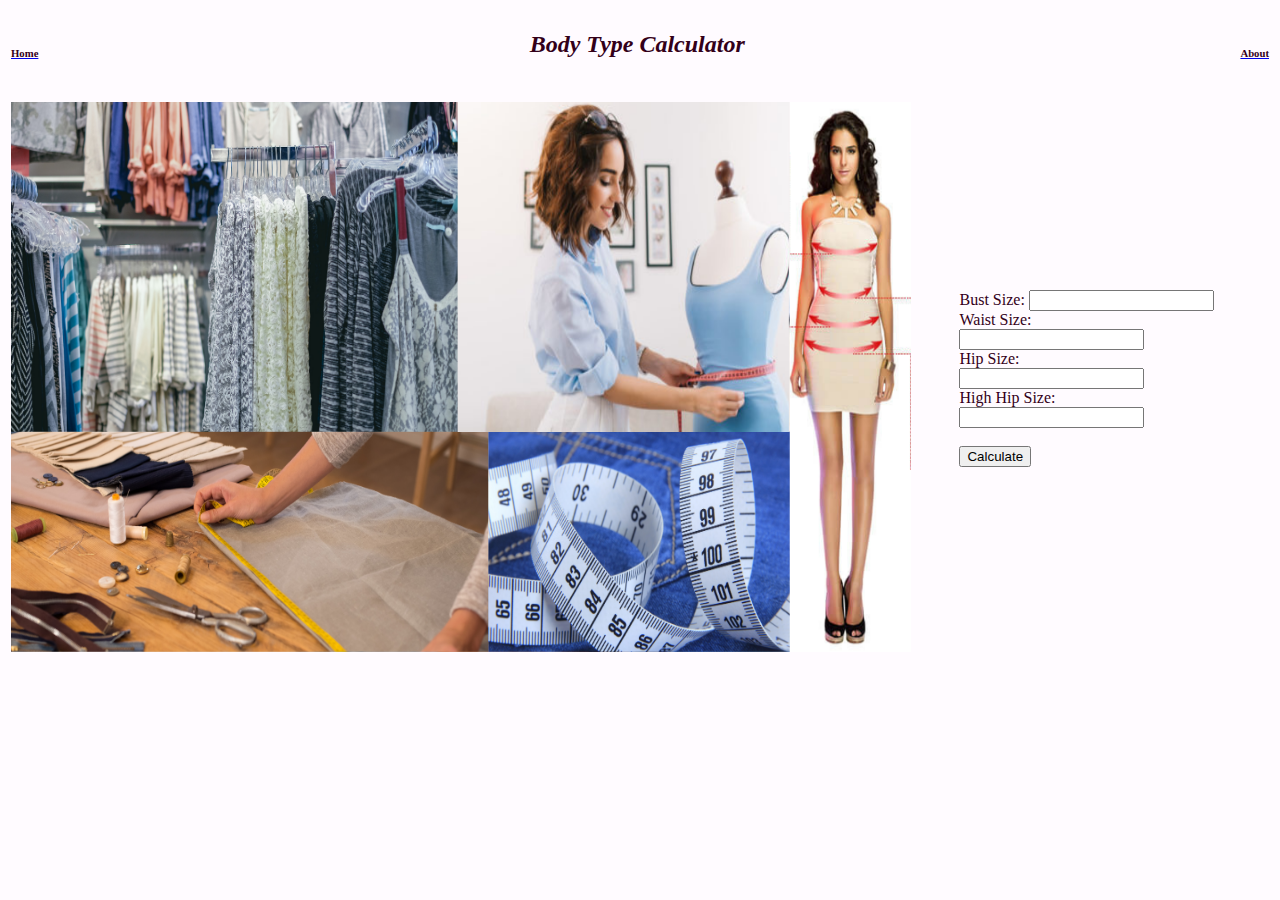
<file: templates/home.html>
<!DOCTYPE html>
<html lang="en">
<head>
<div>
    <table width="100%">
        <tr>
            <td><h6 align="left"> <b> <a href="/" > <font color = "#330019"> Home </font> </a> </b></h6></td>
            <td><h2 align="center"> <b><i> <font color = "#330019"> Body Type Calculator </font> </i></b></h2> <br></td>
            <td><h6 align="right"> <b> <a href="/about" > <font color = "#330019"> About </font> </a> </b></h6></td>
        </tr>
    </table>
</div>
    <style>
        .myBody
          {
          background-color: #FFFBFF;
          }

    </style>
    <meta charset="utf-8">
    <meta name="viewport" content="width=device-width, initial-scale=1">
    <!-- <style rel="stylesheet" type = "text/css" href= "{{ url_for('static',filename = 'css/style.css')}}"></style> -->
    <!-- Bootstrap CSS -->
    <link href="https://cdn.jsdelivr.net/npm/bootstrap@5.0.0-beta2/dist/css/bootstrap.min.css" rel="stylesheet" integrity="sha384-BmbxuPwQa2lc/FVzBcNJ7UAyJxM6wuqIj61tLrc4wSX0szH/Ev+nYRRuWlolflfl" crossorigin="anonymous">

    <title>Figure_It_Out</title>
</head>
<body class = "myBody">
<table>
    <tr>
        <td>
            <div class = "col-md-8">
                <!-- <h3 style="color:#330019">Body shape calculator determines your body type based on your measurements. </h3> -->
                <img src = "..\static\images\poster.png" alt = "Test Image" width="900" height="550">
            </div>
        </td>

      <td width = "200" height="300"></td>

      <td width = "800" height="400">
              <!--<div class = "col-md-6">
                <label><font color="#330019"> <h2> Enter Measurements: </h2></font></label> <br>
              </div>-->
            <div class = "col-md-8">
              <div class = "card">
                <div class = "card-body">

                  <form class = "form" method = "post" action = "/submit">

                    <label><font color="#330019"> Bust Size: </font></label>
                        <input type = "number" step = "any" class = "form-control" name = "bust" required min="10" max="99"> <br>

                    <label><font color="#330019"> Waist Size: </font></label> <br>
                        <input type = "number" step = "any" class = "form-control" name = "waist" required min="10" max="99"> <br>

                    <label> <font color="#330019"> Hip Size: </font></label> <br>
                        <input type = "number" step = "any" class = "form-control" name = "hip" required min="10" max="99"> <br>

                    <label> <font color="#330019"> High Hip Size: </font></label> <br>
                    <input type = "number" step = "any" class = "form-control" name = "highhip" required min="10" max="99"> <br> <br>

                    <input type = "submit" align="center" class = "btn btn-dark btn-block btn-lg" value = "Calculate">

              </form>

                </div>
                </div>
              </div>
            </td>
          </tr>
    </table>
 </body>
</html>
</file>
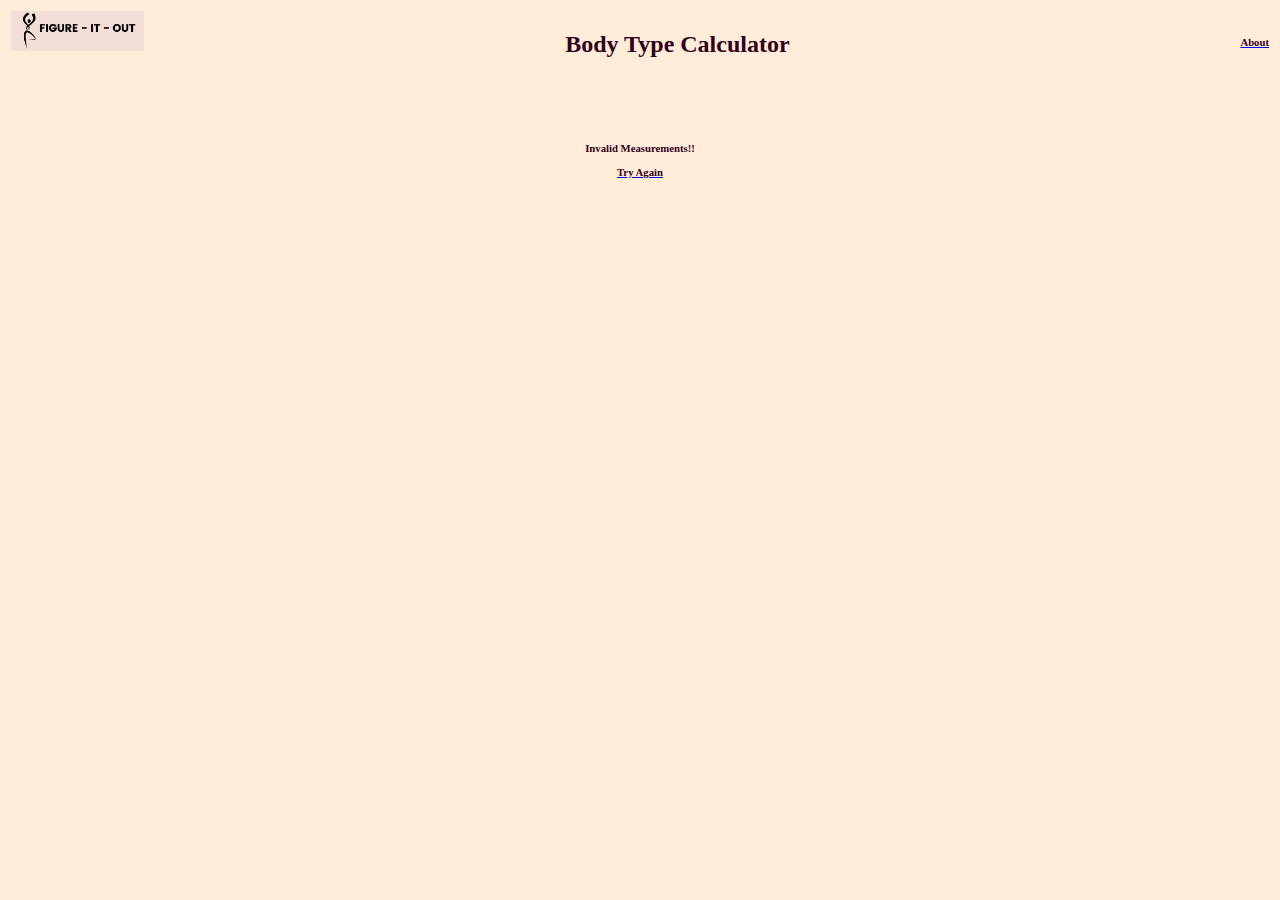
<file: templates/invalid.html>
<!DOCTYPE html>
<html lang="en">
<head>
<div>
    <table width = "100%">
        <tr>
            <th width = "5%" valign="top"> <a href="/"><img src="/static/images/logo_fio.png" height="40"> </a></th>
            <th width = "90%" valign="top"> <h2 align="center"><b> <font color = "#330019" style="font-family:Serif;"> Body Type Calculator </font></b></h2></th>
            <th width = "5%" valign="top"> <h6 align="right"><b> <a href="/about" > <font color = "#330019"> About </font> </a></b></h6></th>
        </tr>
    </table>
</div>
    <style>
        .myBody
            {
                background-color: #ffecd9;
                font-family:verdana
                font-size: 40px;
            }
        .content
            {
                max-width: 1000px;
                margin: auto;
                margin-top: 40px;
             }

    </style>
    <meta charset="utf-8">
    <meta name="viewport" content="width=device-width, initial-scale=1">
    <!-- <style rel="stylesheet" type = "text/css" href= "{{ url_for('static',filename = 'css/style.css')}}"></style> -->
    <!-- Bootstrap CSS -->
    <link href="https://cdn.jsdelivr.net/npm/bootstrap@5.0.0-beta2/dist/css/bootstrap.min.css" rel="stylesheet" integrity="sha384-BmbxuPwQa2lc/FVzBcNJ7UAyJxM6wuqIj61tLrc4wSX0szH/Ev+nYRRuWlolflfl" crossorigin="anonymous">
    <title>Figure_It_Out</title>

</head>
<body class = "myBody" >
    <br> <br>
    <h6 align="center">  <font color = "#330019"> Invalid Measurements!! <br> <br>
        <a href="/"> <font color = "#330019"> Try Again </font> </a> </font> </h6>

</body>
</html>
</file>
